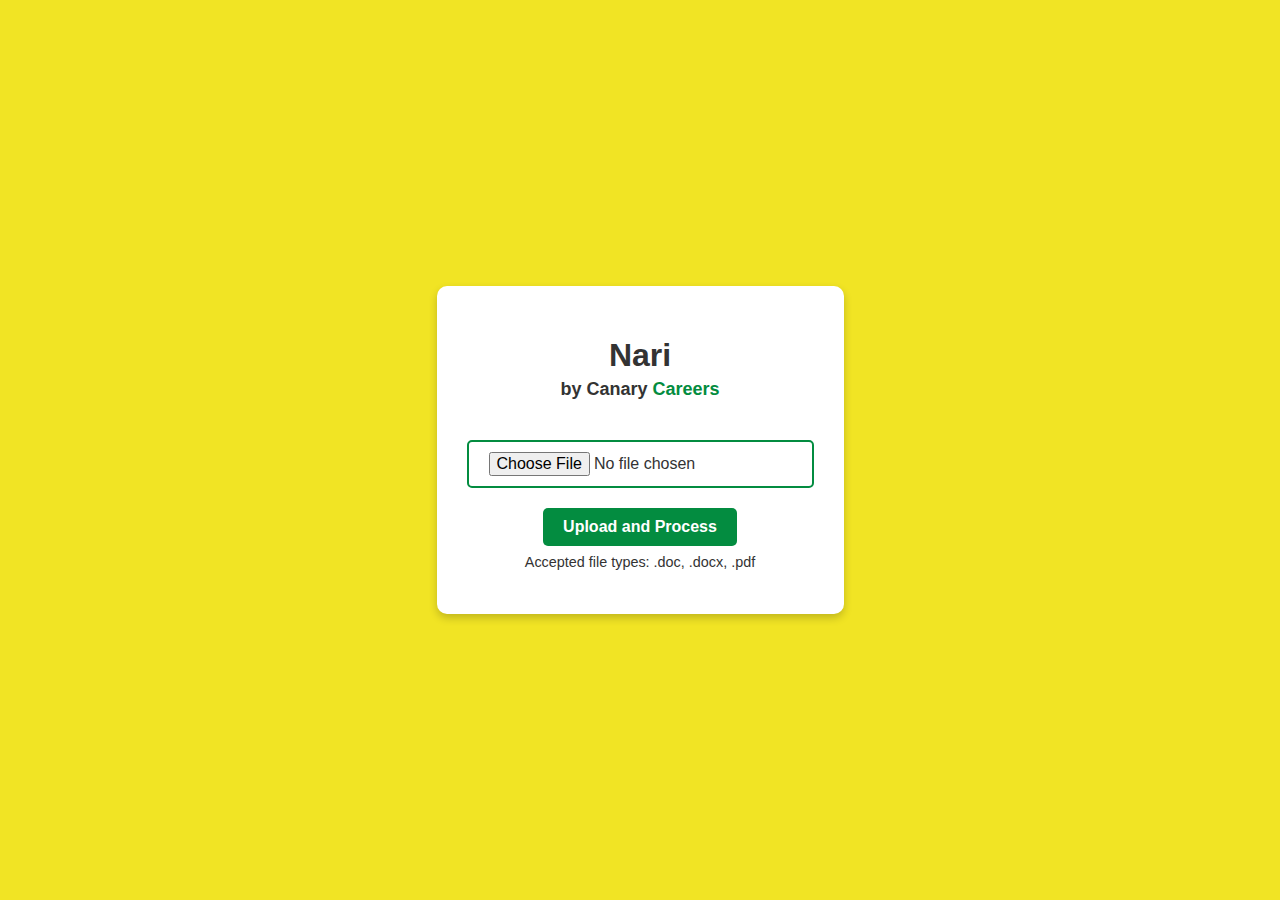
<file: templates/index.html>
<!DOCTYPE html>
<html lang="en">
<head>
    <meta charset="UTF-8">
    <meta name="viewport" content="width=device-width, initial-scale=1.0">
    <title>NARI</title>
    <link rel="stylesheet" href="/static/styles.css">
    <style>
        body {
            display: flex;
            justify-content: center;
            align-items: center;
            height: 100vh;
            margin: 0;
            background-color: #F1E424; /* Yellow background */
        }
    </style>
</head>
<body>
    <div class="container">
        <h1>Nari</h1>
        <div class="subtitle">
            <span class="black">by Canary</span> <span class="green">Careers</span>
        </div>
        <form method="POST" action="/process" enctype="multipart/form-data" onsubmit="showLoading()">
            <!-- Accept DOC, DOCX and PDF files -->
            <input type="file" name="file" accept=".doc,.docx,application/msword,application/vnd.openxmlformats-officedocument.wordprocessingml.document,.pdf,application/pdf" required>
            <br>
            <button type="submit">Upload and Process</button>
        </form>
        <p style="font-size:0.9rem;margin-top:8px;color:#333;">Accepted file types: .doc, .docx, .pdf</p>
        <div id="loading">Processing your resume... Please wait.</div>
    </div>
    <script>
        function showLoading() {
            document.getElementById('loading').style.display = 'block';
        }
    </script>
</body>
</html>
</file>
<file: static/styles.css>
body {
    font-family: Arial, sans-serif;
    margin: 0;
    padding: 0;
    background-color: #F1E424; /* Yellow background */
    overflow-x: hidden; /* Prevent horizontal scrolling */
}

.container {
    text-align: center;
    background: #ffffff;
    padding: 30px;
    border-radius: 10px;
    box-shadow: 0 4px 8px rgba(0, 0, 0, 0.2);
    margin: 20px auto; /* Add spacing from the top */
    max-width: 800px; /* Limit the width of the container */
    position: relative;
}

.logo {
    position: absolute;
    top: 10px;
    right: 10px;
}

h1 {
    color: #333;
    margin-bottom: 5px;
}

.subtitle {
    font-size: 18px;
    font-weight: bold;
    margin-bottom: 20px; /* Add spacing below the subtitle */
}

.subtitle .black {
    color: #333;
}

.subtitle .green {
    color: #038C40; /* Green color */
}

button, input[type="file"] {
    margin-top: 20px;
    padding: 10px 20px;
    font-size: 16px;
    border: none;
    border-radius: 5px;
    cursor: pointer;
}

button {
    background-color: #038C40; /* Green button */
    color: white;
    font-weight: bold;
    transition: background-color 0.3s ease;
}

button:hover {
    background-color: #026C30; /* Darker green on hover */
}

input[type="file"] {
    background-color: #ffffff;
    border: 2px solid #038C40;
    color: #333;
    cursor: pointer;
}

input[type="file"]:hover {
    border-color: #026C30;
}

#loading {
    display: none;
    margin-top: 20px;
    font-size: 18px;
    color: #555;
}

h2 {
    color: green;
    margin-top: 20px; /* Add spacing above the heading */
}

a.download-btn {
    display: inline-block;
    margin-top: 20px;
    padding: 15px 30px;
    font-size: 16px;
    font-weight: bold;
    text-decoration: none;
    color: white;
    background-color: #038C40; /* Green button */
    border-radius: 5px;
    transition: background-color 0.3s ease;
}

a.download-btn:hover {
    background-color: #026C30; /* Darker green on hover */
}

button.go-back-btn {
    margin-top: 20px;
    padding: 15px 30px;
    font-size: 16px;
    font-weight: bold;
    border: none;
    border-radius: 5px;
    background-color: #555; /* Gray button */
    color: white;
    cursor: pointer;
    transition: background-color 0.3s ease;
}

.button-group {
    display: flex;
    justify-content: center; /* Center the buttons horizontally */
    gap: 10px; /* Add spacing between the buttons */
    margin-top: 20px; /* Add some spacing above the button group */
    margin-bottom: 20px; /* Add spacing below the button group */
}

.download-btn, .go-back-btn {
    display: inline-block;
    padding: 10px 20px;
    font-size: 14px;
    font-weight: bold;
    text-align: center;
    text-decoration: none;
    border-radius: 5px;
    border: none;
    cursor: pointer;
}

button.homepage-btn:hover {
    background-color: #026C30; /* Darker green on hover */
}


button.homepage-btn {
    position: absolute;
    top: 10px;
    right: 10px;
    padding: 10px 20px;
    font-size: 14px;
    border: none;
    border-radius: 5px;
    background-color: #038C40; /* Green button */
    color: white;
    cursor: pointer;
    transition: background-color 0.3s ease;
}

button.go-back-btn:hover {
    background-color: #333; /* Darker gray on hover */
}


pre {
    text-align: left;
    white-space: pre-wrap;
    font-size: 14px;
    color: #333;
    margin-top: 20px;
    background: #f8f9fa;
    padding: 10px;
    border-radius: 5px;
    overflow-x: auto;
}

.markdown-content {
    font-family: Arial, sans-serif;
    font-size: 14px;
    color: #333;
    background-color: #f8f9fa;
    padding: 10px;
    border-radius: 5px;
    border: 1px solid #ddd;
    text-align: left; /* Align content to the left */
}

.markdown-content p {
    margin: 10px 0; /* Add spacing between paragraphs */
    line-height: 1.5; /* Adjust line spacing within paragraphs */
}
</file>
